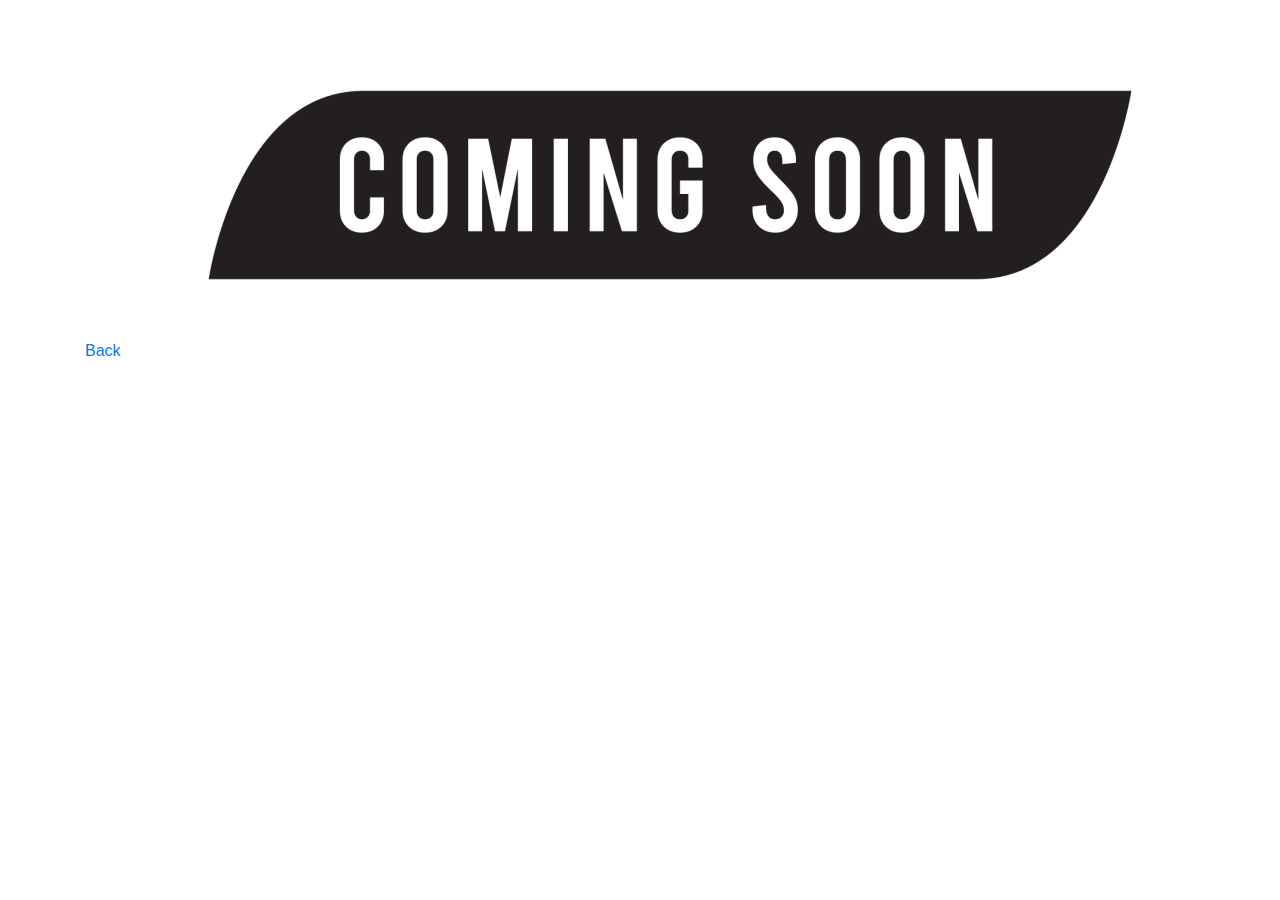
<file: pages/cv.html>
<!DOCTYPE html>
<html lang="en">

<head>
    <meta charset="UTF-8">
    <meta http-equiv="X-UA-Compatible" content="IE=edge">
    <link rel="shortcut icon" href="../src/datnt.png" type="image/x-icon">

    <meta name="viewport" content="width=device-width, initial-scale=1.0">
    <title>CV - Dat Nguyen Thanh</title>
    <link rel="stylesheet" href="https://maxcdn.bootstrapcdn.com/bootstrap/4.0.0/css/bootstrap.min.css"
        integrity="sha384-Gn5384xqQ1aoWXA+058RXPxPg6fy4IWvTNh0E263XmFcJlSAwiGgFAW/dAiS6JXm" crossorigin="anonymous">
    <link rel="stylesheet" href="https://cdnjs.cloudflare.com/ajax/libs/font-awesome/5.15.3/css/all.min.css"
        integrity="sha512-iBBXm8fW90+nuLcSKlbmrPcLa0OT92xO1BIsZ+ywDWZCvqsWgccV3gFoRBv0z+8dLJgyAHIhR35VZc2oM/gI1w=="
        crossorigin="anonymous" referrerpolicy="no-referrer" />
    <script src="https://code.jquery.com/jquery-3.2.1.slim.min.js"
        integrity="sha384-KJ3o2DKtIkvYIK3UENzmM7KCkRr/rE9/Qpg6aAZGJwFDMVNA/GpGFF93hXpG5KkN"
        crossorigin="anonymous"></script>
    <script src="https://cdnjs.cloudflare.com/ajax/libs/popper.js/1.12.9/umd/popper.min.js"
        integrity="sha384-ApNbgh9B+Y1QKtv3Rn7W3mgPxhU9K/ScQsAP7hUibX39j7fakFPskvXusvfa0b4Q"
        crossorigin="anonymous"></script>
    <script src="https://maxcdn.bootstrapcdn.com/bootstrap/4.0.0/js/bootstrap.min.js"
        integrity="sha384-JZR6Spejh4U02d8jOt6vLEHfe/JQGiRRSQQxSfFWpi1MquVdAyjUar5+76PVCmYl"
        crossorigin="anonymous"></script>


</head>

<body>
    <div class="container">
        <img src="../src/img/comming.png">
        <a href="../index.html">Back</a>
    </div>
</body>

</html>
</file>
